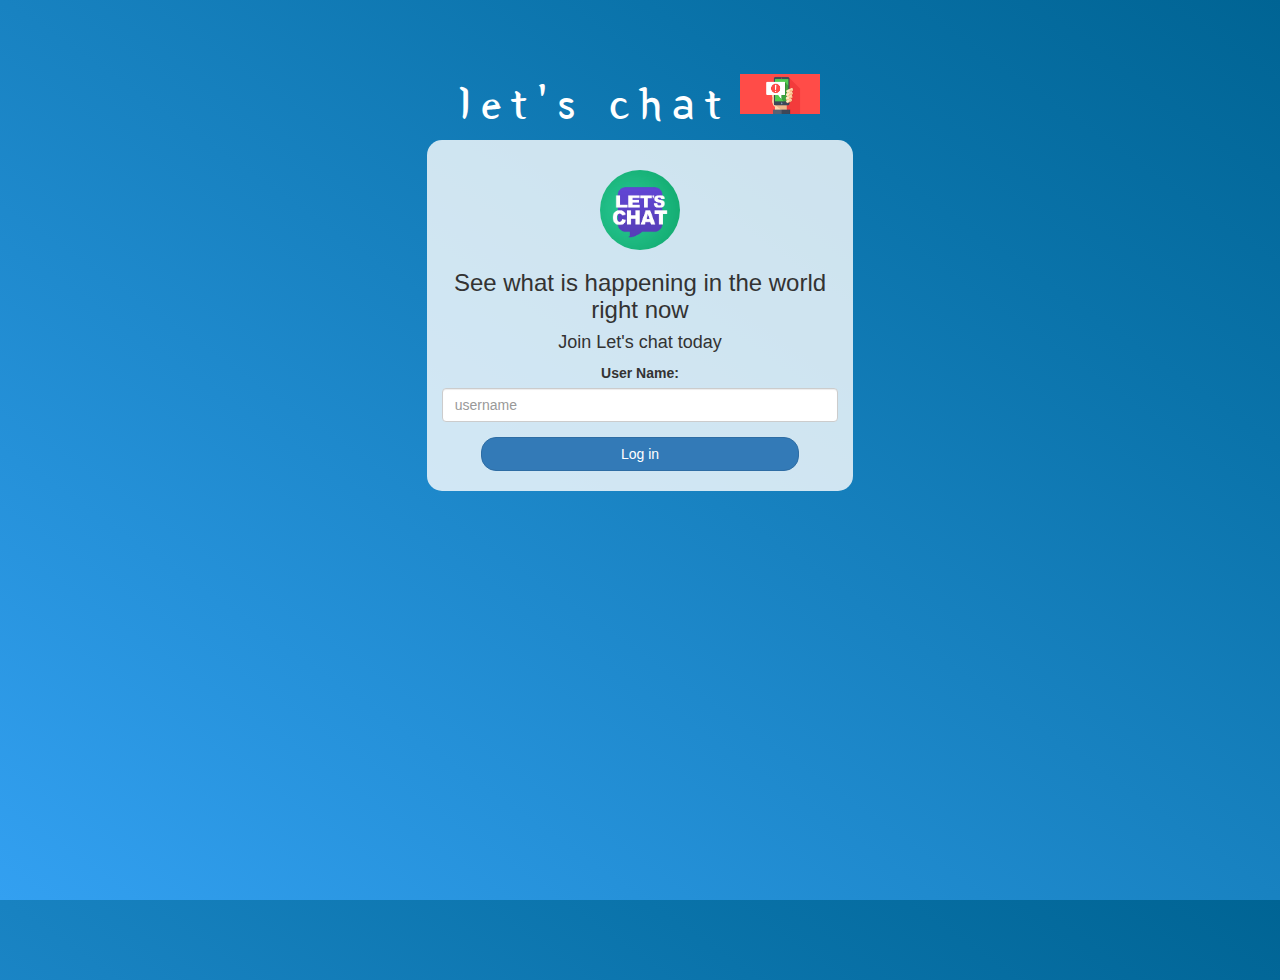
<file: index.html>
<!DOCTYPE html>
<html>
<head>
	<title>Let's chat</title>
	<link rel="icon" href="download.jpeg" type="image/x-icon">
<link href="https://fonts.googleapis.com/css?family=Yeon+Sung&display=swap" rel="stylesheet"><meta name="viewport" content="width=device-width, initial-scale=1">

<link rel="stylesheet" href="https://maxcdn.bootstrapcdn.com/bootstrap/3.4.0/css/bootstrap.min.css">
<script src="https://ajax.googleapis.com/ajax/libs/jquery/3.4.1/jquery.min.js"></script>
<script src="https://maxcdn.bootstrapcdn.com/bootstrap/3.4.0/js/bootstrap.min.js"></script>

<link rel="stylesheet" type="text/css" href="letsChat.css">
<script src="letsChat.js"></script>
</head>
<body>
<center>
	<h1 class="header">	
		let's chat	<sup>
	<img src="download.png" id="mail">
	</sup>
</h1>
	<div class="col-lg-4 col-md-6 col-sm-6 col-xs-11 login_div">
	<img src="unnamed.jpg" class="logo">
		<h3 >See what is happening in the world right now</h3>
		<h4 >Join Let's chat today</h4>
		<div class="form-group">
		  <label >User Name:</label>
		  <input type="text" class="form-control" placeholder="username" id="user_name">

		</div>
		<button id="login_button" class="btn btn-primary" onclick="addUser()">Log in</button>
		<br><br>
	</div>
</center>
</body>
</html>
</file>
<file: letsChat.css>
html, body
{
  height: 100%;
  margin: 0;
}
body
{
background-image: linear-gradient(to right top, #33a0f1, #2591d9, #1882c1, #0a73aa, #006494);
}

.header
{
	color: white;font-family: 'Yeon Sung';font-size: 45px;letter-spacing: 10px;margin-top: 80px;
}
.header img
{
	width: 80px;margin-left: -15px;
}

.login_div
{
	background: rgba(255,255,255,0.8);float: none;border-radius: 15px;
}

.logo
{
	width: 80px;margin-top: 30px;border-radius: 40px;
}

#login_button
{
	width: 80%;border-radius: 15px;
}

.room_name
{
	cursor: pointer;
	font-size: 20px;
}


#logout
{
	font-size: 20px; float: right;
}


#output
{
	padding: 10px; width:80%;background: rgba(255,255,255,0.8);border-radius: 15px;
}

.input_div_room_page
{
	width: 80%;
}

.input_div label
{
	color: white;font-size: 20px;
}


.input_div_message_page
{
	position: fixed;bottom: 0px;width: 100%;background: rgba(255,255,255,0.8);
}
.input_div_message_page label
{
	color: black;
}
.input_div_message_page #msg
{
	width: 80%;
}
.input_div_message_page button
{
	margin-top: 15px;
	width: 50%; 
}
.color_white
{
	color: white
}

.user_tick
{
	width:20px;
}
.message_h4
{
	padding-left:5px;color:grey;
}
</file>
